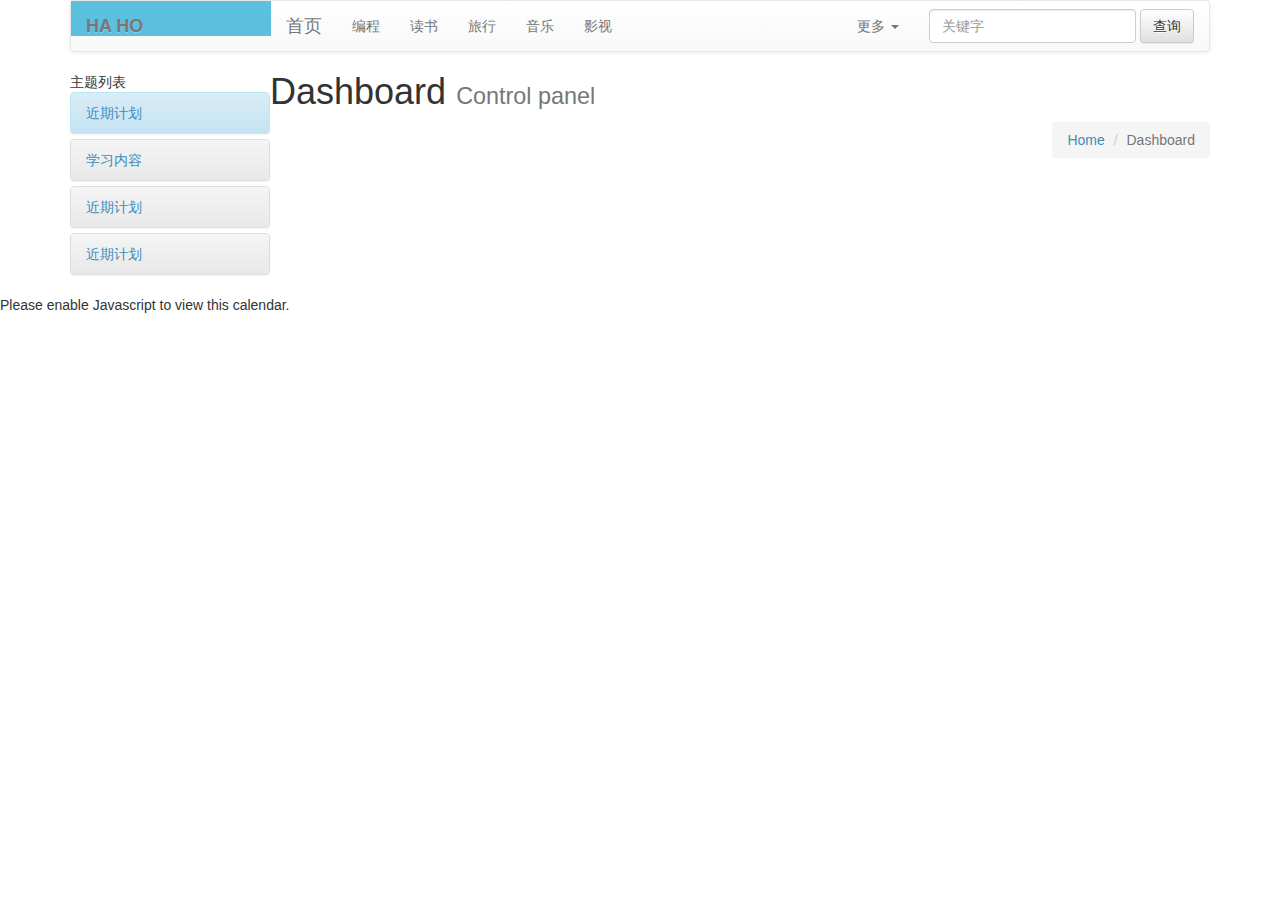
<file: html/index.html>
<!DOCTYPE html>
<html>
<head>
<meta http-equiv=Content-Type content="text/html;charset=utf-8">
<meta http-equiv=X-UA-Compatible content="IE=edge,chrome=1">
<meta content=always name=referrer>
<title>ha-ho</title>
<link href="res/public/bootstrap/css/bootstrap.min.css" rel="stylesheet"/>
<link href="res/public/bootstrap/css/bootstrap-theme.min.css" rel="stylesheet"/>
<link href="res/css/index.css"rel="stylesheet"/>
<script src="res/public/jquery.min.js"></script>
<script src="res/public/bootstrap/js/bootstrap.min.js"></script>
<script src="res/public/jquery.calendar-widget.js"></script>
<script src="res/js/index.js"></script>
</head>
<body class="skin-blue">
<div class="container">
  <nav class="navbar navbar-default" role="navigation">
    <div class="navbar-header">
      <button type="button" class="navbar-toggle" data-toggle="collapse" data-target="#bs-example-navbar-collapse-1"> <span class="sr-only">Toggle navigation</span> <span class="icon-bar"></span> <span class="icon-bar"></span> <span class="icon-bar"></span> </button>
      
      <label style="width:200px;height:100%" class=" label-info navbar-brand collapse navbar-collapse">HA HO</label>
      <a class="navbar-brand " href="#">首页</a> </div>
    <div class="collapse navbar-collapse" id="bs-example-navbar-collapse-1">
      <ul class="nav navbar-nav">
        <li><a href="#">编程</a></li>
        <li><a href="#">读书</a></li>
        <li><a href="#">旅行</a></li>
        <li><a href="#">音乐</a></li>
        <li><a href="#">影视</a></li>
      </ul>
   <form class="navbar-form navbar-right" role="search">
        <div class="form-group">
          <input type="text" class="form-control" placeholder="关键字">
        </div>
        <button type="submit" class="btn btn-default">查询</button>
      </form>
      
      <ul class="nav navbar-nav navbar-right">
        <li class="dropdown"> <a href="#" class="dropdown-toggle" data-toggle="dropdown">更多 <b class="caret"></b></a>
          <ul class="dropdown-menu">
            <li><a href="#">Action</a></li>
            <li><a href="#">Another action</a></li>
            <li><a href="#">Something else here</a></li>
            <li class="divider"></li>
            <li><a href="#">Separated link</a></li>
          </ul>
        </li>
      </ul>
    </div>
  </nav>
  
  <div id="user-left-panel">
  	<div class="panel-group pull-left" style="width:100%">
    	<div class="page-heading">
        	主题列表
        </div>
        
        <div class="panel panel-info">
        	<div class="panel-heading" data-toggle="collapse" data-parent="#accordion2" href="#collapseOne">
            	<a class="accordion-toggle">近期计划</a>
            </div>
            <div id="collapseOne" class="panel-collapse collapse"
                        style="height: 0px;">
                        <div class="panel-body">
                            <ul class="nav nav-pills nav-stacked">
                                <li><a href="#">未完成</a></li>
                                <li><a href="#">进行中</a></li>
                                <li><a href="#">已完成</a></li>
                            </ul>
                        </div>
                    </div>
        </div>
        
        <div class="panel panel-default">
        	<div class="panel-heading" data-toggle="collapse" data-parent="#accordion2" href="#collapseTwo">
            	<a class="accordion-toggle">学习内容</a>
            </div>
            <div id="collapseTwo" class="panel-collapse collapse"
                        style="height: 0px;">
                        <div class="panel-body">
                            <ul class="nav nav-pills nav-stacked">
                                <li><a href="#">未完成</a></li>
                                <li><a href="#">进行中</a></li>
                                <li><a href="#">已完成</a></li>
                            </ul>
                        </div>
                    </div>
        </div>
        
        <div class="panel panel-default">
        	<div class="panel-heading" data-toggle="collapse" data-parent="#accordion2" href="#collapseThree">
            	<a class="accordion-toggle">近期计划</a>
            </div>
            <div id="collapseThree" class="panel-collapse collapse"
                        style="height: 0px;">
                        <div class="panel-body">
                            <ul class="nav nav-pills nav-stacked">
                                <li><a href="#">未完成</a></li>
                                <li><a href="#">进行中</a></li>
                                <li><a href="#">已完成</a></li>
                            </ul>
                        </div>
                    </div>
        </div>
        
        <div class="panel panel-default">
        	<div class="panel-heading" data-toggle="collapse" data-parent="#accordion2" href="#collapseFour">
            	<a class="accordion-toggle">近期计划</a>
            </div>
            <div id="collapseFour" class="panel-collapse collapse"
                        style="height: 0px;">
                        <div class="panel-body">
                            <ul class="nav nav-pills nav-stacked">
                                <li><a href="#">未完成</a></li>
                                <li><a href="#">进行中</a></li>
                                <li><a href="#">已完成</a></li>
                            </ul>
                        </div>
                    </div>
        </div>
    </div>
  </div>
  
  <aside class="right-side">
  	<section class="content-header">
                    <h1>
                        Dashboard
                        <small>Control panel</small>
                    </h1>
                    <ol class="breadcrumb pull-right">
                        <li><a href="#"><i class="fa fa-dashboard"></i> Home</a></li>
                        <li class="active">Dashboard</li>
                    </ol>
                </section>
  </aside>
  
  <!--<div id="user-panel-right"class="pull-left" >
  
  
  	<ul id="user-panel-tab" class="nav nav-tabs">
      <li role="presentation" class="active"><a href="#">Home</a></li>
      <li role="presentation"><a href="#">Profile</a></li>
      <li role="presentation"><a href="#">Messages</a></li>
      
		
	</ul>
    <div class="tab-content">
      	<div class="tab-pane active" id="home">sdfsdfsdfsasdfsdfsd
        gfsd<br/>
        fg<br/>
        sadrgf<br/>
        sd<br/>
        fg<br/>
        sdfg<br/>
        sd<br/>
        fg
        fg</div>
      .....
    	</div>
  		<script>
          $(function () {
            $('#user-panel-tab a:first').tab('show')
          })
        </script>
  
  	<div class="carousel slide" id="carousel-584563">
        <ol class="carousel-indicators">
            <li data-slide-to="0" data-target="#carousel-584563">&nbsp;</li>
            <li class="active" data-slide-to="1" data-target="#carousel-584563">&nbsp;</li>
            <li data-slide-to="2" data-target="#carousel-584563">&nbsp;</li>
        </ol>

    <div class="carousel-inner">
        <div class="item"><img alt="" src="res/image/1.jpg" />
            <div class="carousel-caption" contenteditable="true">
            <h4>棒球</h4>
            
            <p>棒球运动是一种以棒打球为主要特点，集体性、对抗性很强的球类运动项目，在美国、日本尤为盛行。</p>
        </div>
    </div>

    <div class="item active"><img alt="" src="res/image/2.jpg"/>
        <div class="carousel-caption" contenteditable="true">
        <h4>冲浪</h4>
        
        <p>冲浪是以海浪为动力，利用自身的高超技巧和平衡能力，搏击海浪的一项运动。运动员站立在冲浪板上，或利用腹板、跪板、充气的橡皮垫、划艇、皮艇等驾驭海浪的一项水上运动。</p>
        </div>
     </div>
        
        <div class="item"><img alt="" src="res/image/3.jpg" />
            <div class="carousel-caption" contenteditable="true">
            <h4>自行车</h4>
            
            <p>以自行车为工具比赛骑行速度的体育运动。1896年第一届奥林匹克运动会上被列为正式比赛项目。环法赛为最著名的世界自行车锦标赛。</p>
            </div>
        </div>
    </div>
	<a class="left carousel-control" data-slide="prev" href="#carousel-584563">&lsaquo;</a> <a class="right carousel-control" data-slide="next" href=			"#carousel-584563">&rsaquo;</a></div>
  </div>-->
  
  
  
  
</div>
<div id="user-calendar">
  <p>Please enable Javascript to view this calendar.</p>
</div>
</body>
</html>
</file>
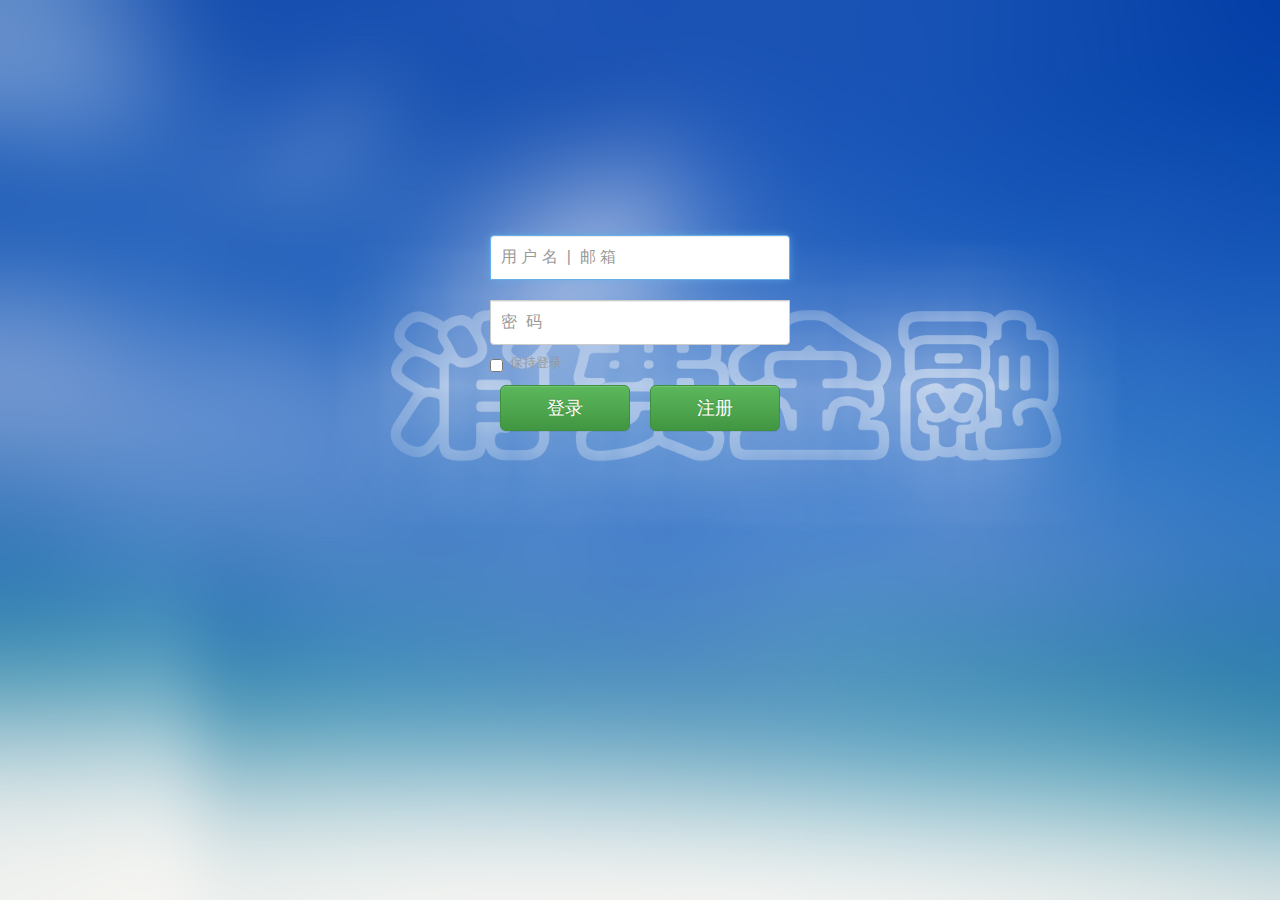
<file: html/front/login/login.html>
<!Doctype html>
<html xmlns=http://www.w3.org/1999/xhtml>
<head>   
    <meta http-equiv=Content-Type content="text/html;charset=utf-8">
    <meta http-equiv=X-UA-Compatible content="IE=edge,chrome=1">
    <meta content=always name=referrer>
    <title>ha-ho 千万别码代码</title>
    <link href="../../res/public/bootstrap/css/bootstrap.min.css" rel="stylesheet"/>
    <link href="../../res/public/bootstrap/css/bootstrap-theme.min.css" rel="stylesheet"/>
    <link href="../../res/css/login/login.css" rel="stylesheet"/>
    <script src="../../res/public/jquery.min.js"></script>
    <script src="../../res/public/bootstrap/js/bootstrap.min.js"></script>
    
</head>

<body>
 <div class="container">
     <div class="user-form">
        <form class="form-signin">
            
            <label for="inputEmail" class="sr-only">Email address</label>
            <input type="email" id="inputEmail" class="form-control" placeholder="用 户 名  |  邮 箱" required autofocus>
            <label for="inputPassword" class="sr-only">Password</label>
            <input type="password" id="inputPassword" class="form-control" placeholder="密  码" required>
            <div class="checkbox">
              <label>
                <input type="checkbox" value="remember-me"> 保持登录
              </label>
            </div>
            <table>
            	<tr >
                	<td id="user-login"><button  class="btn btn-lg btn-success btn-block" type="submit">登录</button></td>
                    <td id="user-regist"><button  class="btn btn-lg btn-success btn-block" type="submit">注册</button></td>
                </tr>
            </table>
          </form>
     </div>
 </div>
	
</body>
</html>
</file>
<file: html/res/css/index.css>
body > .header {
  position: absolute;
  top: 0;
  left: 0;
  right: 0;
  z-index: 1030;
  background: #f6f6f6;
}

a {
  color: #3c8dbc;
}
a:hover,a:active,a:focus {
  outline: none;
  text-decoration: none;
  color: #72afd2;
}

body > .header .logo {
  float: left;
  font-size: 20px;
  line-height: 50px;
  text-align: center;
  padding: 0 10px;
  width: 220px;
  font-family: 'Kaushan Script', cursive;
  font-weight: 500;
  height: 50px;
  display: block;
}

#user-left-panel{
	width:200px;
}
#user-panel-right{
	margin-left:20px;
	width:80%;
	height:200px;
}
</file>
<file: html/res/css/login/login.css>
body{
	background:url(../../image/bg.jpg) no-repeat fixed center ;
	background-size:100% 100%;
}



.form-signin {
  max-width: 330px;
  padding: 15px;
  margin: 0 auto;
  top:100px;
}
.form-signin .form-signin-heading,
.form-signin  {
  margin-bottom: 10px;
  font-size:150%;
}
.checkbox{
	margin-bottom:10px;
	font-size:60%;
	color:#999;
}
.form-signin .checkbox {
  font-weight: normal;
}
.form-signin .form-control {
  position: relative;
  height: auto;
  -webkit-box-sizing: border-box;
     -moz-box-sizing: border-box;
          box-sizing: border-box;
  padding: 10px;
  font-size: 16px;
}
.form-signin .form-control:focus {
  z-index: 2;
}
.form-signin input[type="email"] {
  margin-bottom: 20px;
  border-bottom-right-radius: 0;
  border-bottom-left-radius: 0;
}
.form-signin input[type="password"] {
  margin-bottom: 10px;
  border-top-left-radius: 0;
  border-top-right-radius: 0;
}

.user-form{
	position:relative;
	top:220px;
	
}

#user-login{
	width:150px;
	padding:0 10px;
}
#user-regist{
	 width:150px;
	 padding:0 10px;
}
</file>
